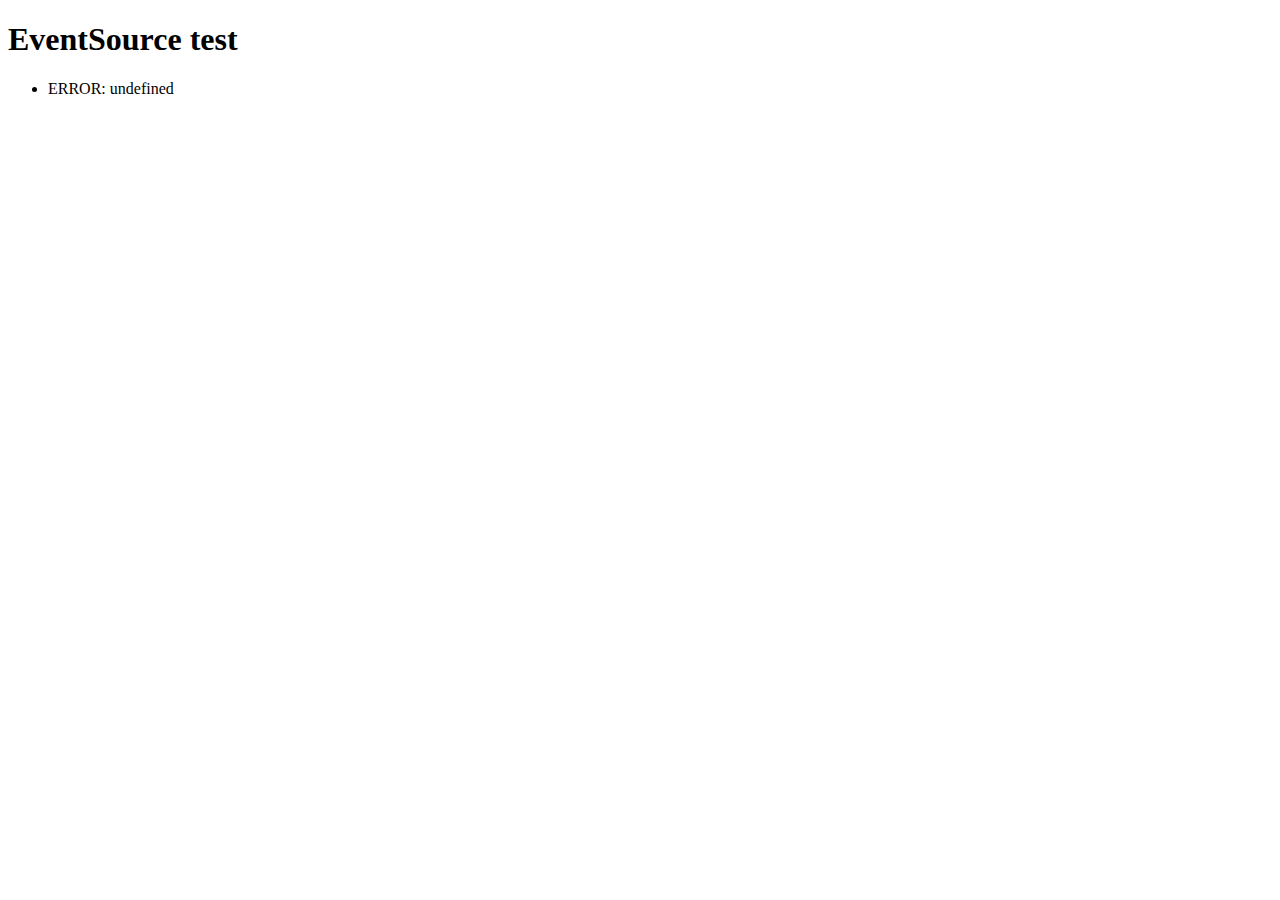
<file: node_modules/faye-websocket/examples/sse.html>
<!doctype html>
<html>
  <head>
    <meta http-equiv="Content-type" content="text/html; charset=utf-8">
    <title>EventSource test</title>
  </head>
  <body>

    <h1>EventSource test</h1>
    <ul></ul>

    <script type="text/javascript">
      var logger = document.getElementsByTagName('ul')[0],
          socket = new EventSource('/');

      var log = function(text) {
        logger.innerHTML += '<li>' + text + '</li>';
      };

      socket.onopen = function() {
        log('OPEN');
      };

      socket.onmessage = function(event) {
        log('MESSAGE: ' + event.data);
      };

      socket.addEventListener('update', function(event) {
        log('UPDATE(' + event.lastEventId + '): ' + event.data);
      });

      socket.onerror = function(event) {
        log('ERROR: ' + event.message);
      };
    </script>

  </body>
</html>
</file>
